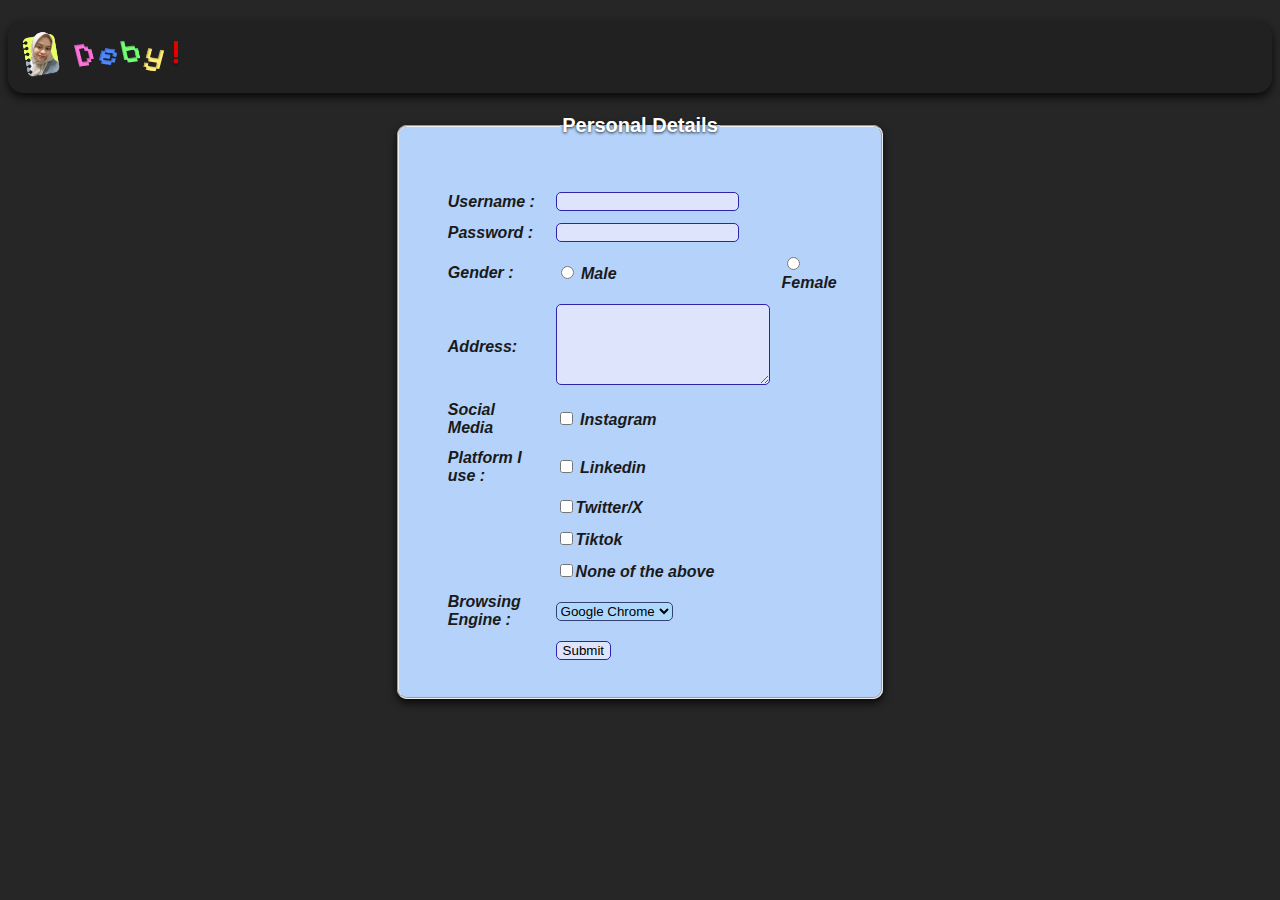
<file: index.html>
<!DOCTYPE html>
<html lang="en">
<head>
    <meta charset="UTF-8">
    <meta name="viewport" content="width=device-width, initial-scale=1.0">
    <title>FORM</title>
    <link rel="stylesheet" href="style2.css">
</head>
<body>
    
    <!-- HEADER -->
     <div class="header"> 
        <header>
            <h1 style="color: rgb(255, 245, 232);"> <a href="https://www.instagram.com/abcdebyy/#">
                <img src="Debyheader.png" width="15%"></h1> 
            </a>
        </header>
     </div>
     <!-- HEDER END -->

    <form>
       <fieldset>
        <legend><b>Personal Details</b></legend>
        <table>
            <tr>
                <td> <label type="text" id="username" name="username"> </label></td>
                <td> Username :</td>
                <td><input type="text" id="username" name="username"></td>
            </tr>
            <tr>
                <td><label type="password" id="password" name="password" > </td>
                <td> Password : </td>
                <td> <input type="password" id="password" name="password"></td>
            </tr>

    <form>
             <tr>
                <td><label type="radiobutton" id="jk" name="jk" > </td>
                <td> Gender : </td>
                <td> <input type="radio" id="jk" name="jkd"> Male</td> <br>
                <td><input type="radio" id="jk" name="jkd"> Female</td>
            </tr>
    </form>
            <tr>
                <td><label type="textarea" id="textarea" name="textarea" rows="8" cols="40"></td>
                <td> Address: </td>
                <td><textarea cols="24" rows="5"></textarea></td>
            </tr>
<!-- SOCMED START -->
            <tr>
                <td><label type="checkbox" id="cb" name="cb" > </td>
                <td>Social Media </td>
                <td> <input type="checkbox" id="cb" name="cb"> Instagram</td>
            </tr>
            <tr>
                <td><label type="checkbox" id="cb" name="cb" > </td>
                <td>Platform I use : </td>
                <td> <input type="checkbox" id="cb" name="cb"> Linkedin</td>
            </tr>
            <tr>
                <td><label type="checkbox" id="cb" name="cb" > </td>
                <td></td>
                <td> <input type="checkbox" id="cb" name="cb">Twitter/X</td>
            </tr>
             <tr>
                <td><label type="checkbox" id="cb" name="cb" > </td>
                <td></td>
                <td> <input type="checkbox" id="cb" name="cb">Tiktok</td>
            </tr>
            <tr>
                <td><label type="checkbox" id="cb" name="cb" > </td>
                <td></td>
                <td> <input type="checkbox" id="cb" name="cb">None of the above</td>
            </tr>
<!-- SOCMED END -->
            <tr>
                <td><label type="dropdown" id="dropdown" name="dropdown" > </td>
                <td> Browsing Engine : </td>
                <td> 
                    <select>
                        <option value="Google Chrome">Google Chrome</option>
                        <option value="Microsoft Bing">Microsoft Bing</option>
                        <option value="Yahoo!">Yahoo!</option>
                        <option value="Opera GX">Opera GX</option>
                        <option value="DuckDuckGo">DuckDuckGo</option>
                        <option value="Safari">Safari</option>
                        <option value="Others">Others</option>
                    </select>
                </td>
            </tr>
            <tr>
                <td></td>
                <td></td>
                <td><input type="submit" value="Submit"></td>
            </tr>
        </table>

       </fieldset>
    </form>

</body>
</html>
</file>
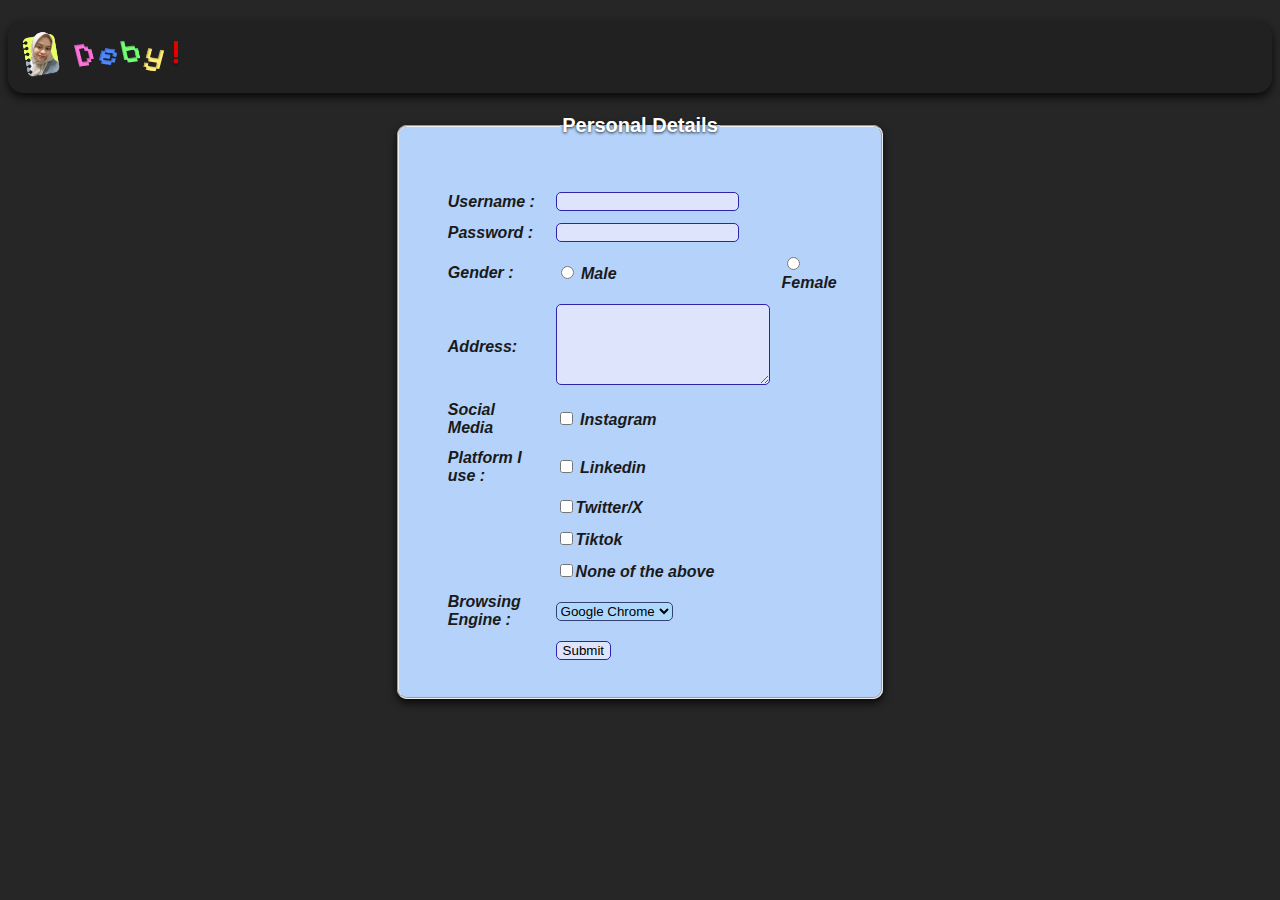
<file: tugas2.html>
<!DOCTYPE html>
<html lang="en">
<head>
    <meta charset="UTF-8">
    <meta name="viewport" content="width=device-width, initial-scale=1.0">
    <title>FORM</title>
    <link rel="stylesheet" href="style2.css">
</head>
<body>
    
    <!-- HEADER -->
     <div class="header"> 
        <header>
            <h1 style="color: rgb(255, 245, 232);"> <a href="https://www.instagram.com/abcdebyy/#">
                <img src="Debyheader.png" width="15%"></h1> 
            </a>
        </header>
     </div>
     <!-- HEDER END -->

    <form>
       <fieldset>
        <legend><b>Personal Details</b></legend>
        <table>
            <tr>
                <td> <label type="text" id="username" name="username"> </label></td>
                <td> Username :</td>
                <td><input type="text" id="username" name="username"></td>
            </tr>
            <tr>
                <td><label type="password" id="password" name="password" > </td>
                <td> Password : </td>
                <td> <input type="password" id="password" name="password"></td>
            </tr>

    <form>
             <tr>
                <td><label type="radiobutton" id="jk" name="jk" > </td>
                <td> Gender : </td>
                <td> <input type="radio" id="jk" name="jkd"> Male</td> <br>
                <td><input type="radio" id="jk" name="jkd"> Female</td>
            </tr>
    </form>
            <tr>
                <td><label type="textarea" id="textarea" name="textarea" rows="8" cols="40"></td>
                <td> Address: </td>
                <td><textarea cols="24" rows="5"></textarea></td>
            </tr>
<!-- SOCMED START -->
            <tr>
                <td><label type="checkbox" id="cb" name="cb" > </td>
                <td>Social Media </td>
                <td> <input type="checkbox" id="cb" name="cb"> Instagram</td>
            </tr>
            <tr>
                <td><label type="checkbox" id="cb" name="cb" > </td>
                <td>Platform I use : </td>
                <td> <input type="checkbox" id="cb" name="cb"> Linkedin</td>
            </tr>
            <tr>
                <td><label type="checkbox" id="cb" name="cb" > </td>
                <td></td>
                <td> <input type="checkbox" id="cb" name="cb">Twitter/X</td>
            </tr>
             <tr>
                <td><label type="checkbox" id="cb" name="cb" > </td>
                <td></td>
                <td> <input type="checkbox" id="cb" name="cb">Tiktok</td>
            </tr>
            <tr>
                <td><label type="checkbox" id="cb" name="cb" > </td>
                <td></td>
                <td> <input type="checkbox" id="cb" name="cb">None of the above</td>
            </tr>
<!-- SOCMED END -->
            <tr>
                <td><label type="dropdown" id="dropdown" name="dropdown" > </td>
                <td> Browsing Engine : </td>
                <td> 
                    <select>
                        <option value="Google Chrome">Google Chrome</option>
                        <option value="Microsoft Bing">Microsoft Bing</option>
                        <option value="Yahoo!">Yahoo!</option>
                        <option value="Opera GX">Opera GX</option>
                        <option value="DuckDuckGo">DuckDuckGo</option>
                        <option value="Safari">Safari</option>
                        <option value="Others">Others</option>
                    </select>
                </td>
            </tr>
            <tr>
                <td></td>
                <td></td>
                <td><input type="submit" value="Submit"></td>
            </tr>
        </table>

       </fieldset>
    </form>

    <!-- BACKGROUND MUSIC -->
    <small>  <audio src="lofisoft.mp3" autoplay loop></audio> </small>
</body>
</html>
</file>
<file: style2.css>
html {
    background-color: #262626;
    background-size: cover;
    font-family: Arial, Helvetica, sans-serif;
}


#grad {
    background: linear-gradient(to right, #2e25ab, #ff00c8);
    padding: 10px;
    border-radius: 15px 15px 0px 0px;
    box-shadow: 0 4px 8px rgba(0, 0, 0, 0.782);
}
b {
    margin= 0px;
    padding= 10px;
    box-sizing= border-box;
    font-size:20px;
    color: #ffffff;
    text-shadow: 0px 1px 3px #000000d2;
    
}

.header {
    box-shadow: 0 4px 8px rgba(0, 0, 0, 0.782);
    background-color: #191b1d63;
    padding: 0px;
    margin: 0px;
    width: 100%;
    length: 10px;
    text-align: left;
    border-radius: 15px 15px 15px 15px;

}

legend {
    text-align: center;
}

select {
    border-radius: 5px;
    border: 1px solid #324275;
    background-color: #a6e7ff5c;
}

option {
    font-size: 16px;
    color: #4f565b;
    font-style: italic;
}
fieldset {
    width: 35%;
    margin: auto;
    border-radius: 10px;
    padding: 20px;
    background-color: #b8d6fffa;
    box-shadow: 0 4px 8px rgba(0, 0, 0, 0.782);
}

table {
    margin: auto;
    padding: 10px;
}

td {
    padding: 5px;
    font-size: 16px;
    color: #1a1a1a;
    font-weight: bold;
    font-style: italic;
}


input {
    border-radius: 5px;
    border: 1px solid #2e25ab;
    background-color: #fcf0ff98;
}

textarea {
    border-radius: 5px;
    border: 1px solid #2e25ab;
    background-color: #fcf0ff98;
}
</file>
